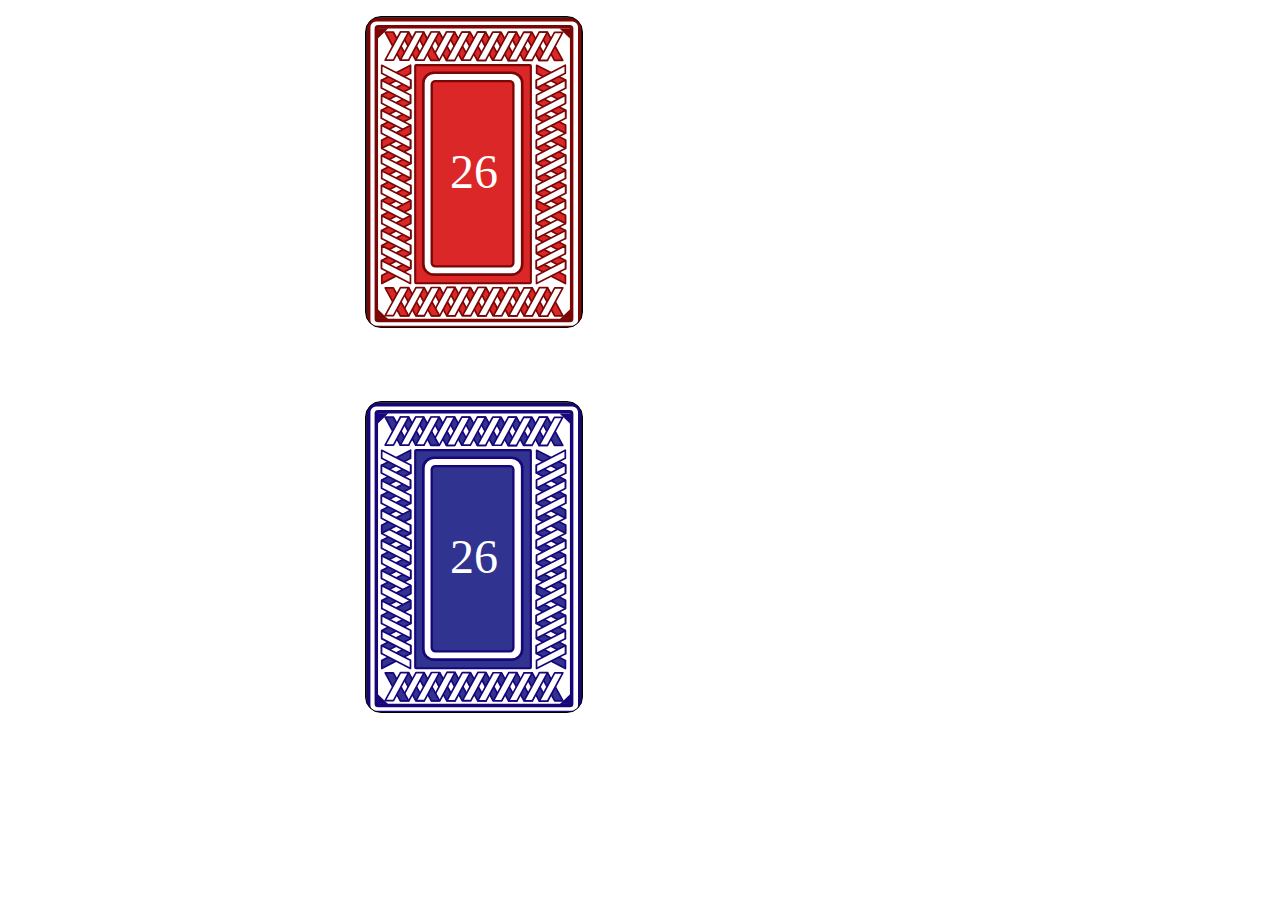
<file: deckOfCards/index.htm>
<!DOCTYPE html>
<html lang="en">
<link>
  <meta charset="UTF-8">
  <meta http-equiv="X-UA-Compatible" content="IE=edge">
  <meta name="viewport" content="width=device-width, initial-scale=1.0">
  <title>Deck of Cards</title>
  <script src="script.js" type="module" defer></script>
  <link rel="stylesheet" href="styles.css">
</head>
<body>
  <div class="game">
    <div class="computer-deck deck"></div>
    <div class="computer-card-slot card-slot"></div>
    <div class="text"></div>
    <div class="player-deck deck"></div>
    <div class="player-card-slot card-slot"></div>
  </div>
</body>
</html>
</file>
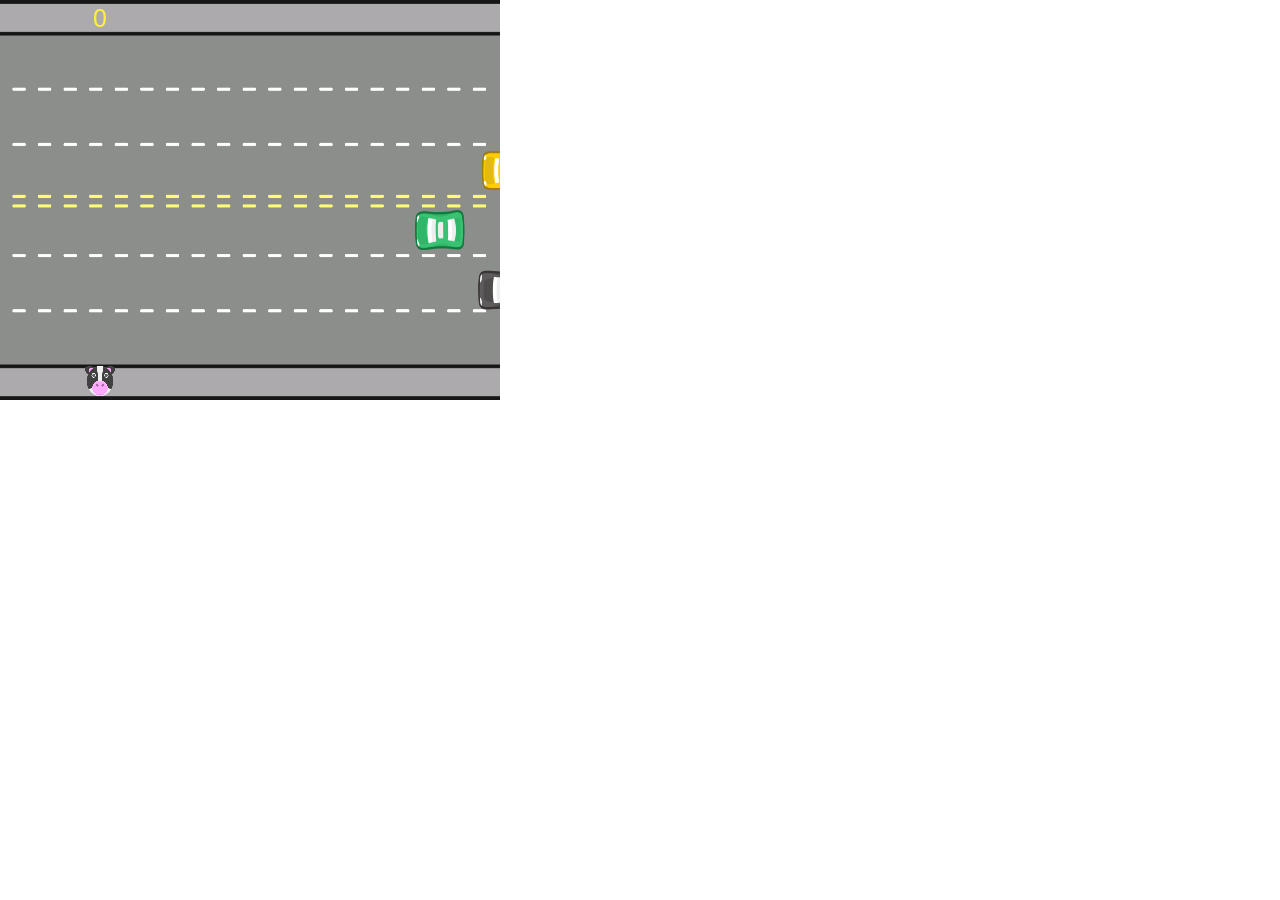
<file: freeway/index.html>
<!DOCTYPE html><html><head>
    <script src="p5.min.js"></script>
    <script src="p5.dom.min.js"></script>
    <script src="p5.sound.min.js"></script>
    <link rel="stylesheet" type="text/css" href="style.css">
    <meta charset="utf-8">

  </head>
  <body>
    <script src="sketch.js"></script>
    <script src="imagens.js"></script>
    <script src="ator.js"></script>
    <script src="carro.js"></script>
    <script src="p5.collide2d.js"></script>
  

</body></html>
</file>
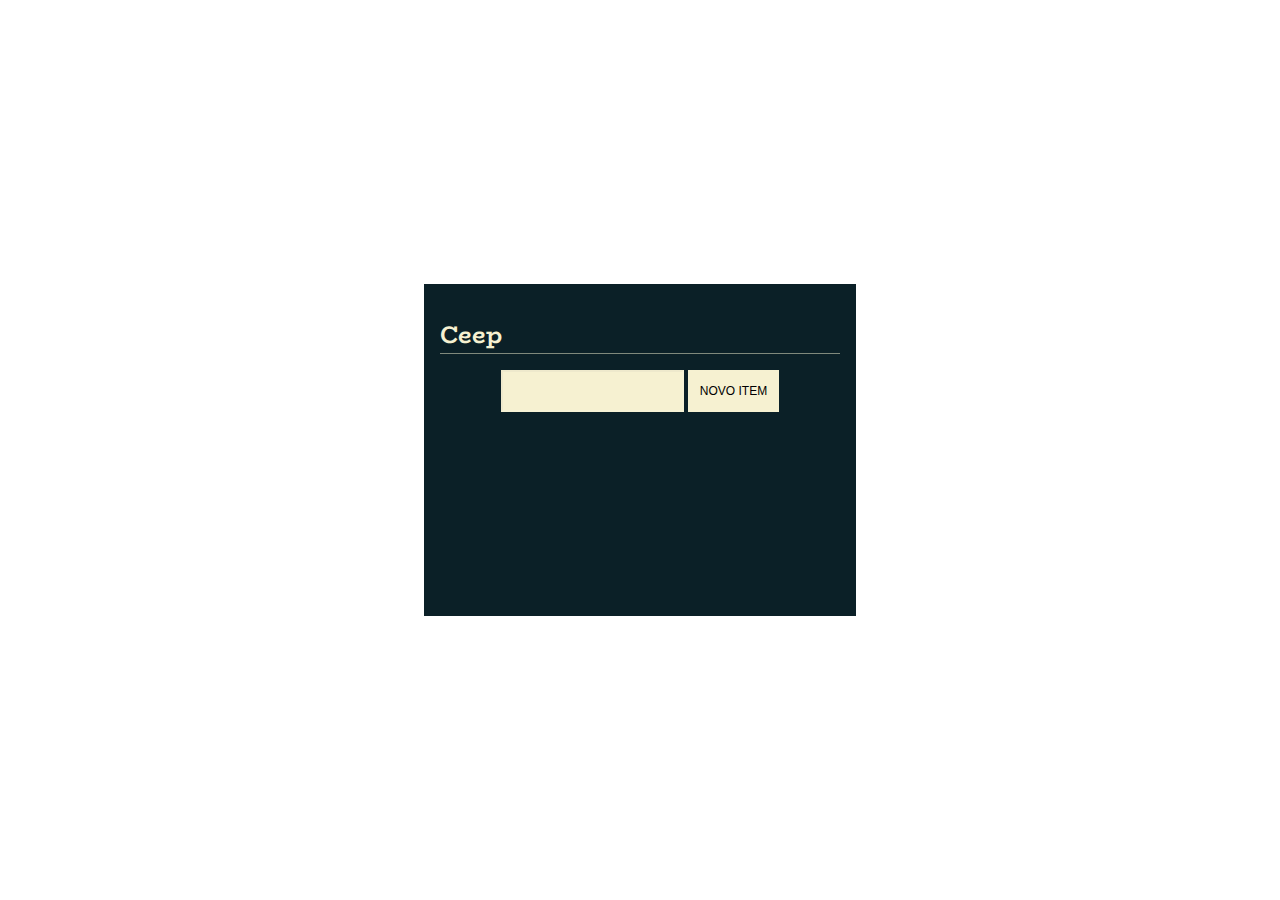
<file: ToDoList/index.html>
<!DOCTYPE html>
<html lang="en">
<head>
  <meta charset="UTF-8">
  <meta name="viewport" content="width=device-width, initial-scale=1.0">
  <link rel="stylesheet" href="./assets/css/style.css">
  <link rel="stylesheet" href="https://fonts.googleapis.com/css2?family=BioRhyme&amp;family=Space+Mono&amp;display=swap">
  <link rel="stylesheet" href="https://fonts.googleapis.com/icon?family=Material+Icons">
  <title>Ceep</title>
</head>
<body>
  <div class="app">
    <div class="todo-list">
      <h1 class="title">
        Ceep
      </h1>
      
      <form class="form" action="">
        <input class="form-input" type="text" data-form-input>
        <button class="form-button" data-form-button> Novo Item </button>
      </form>

      <ul class="list" data-list>
        
      </ul>
    </div>
    <script type="module" src="main.js"></script>
</body>
</html>
</file>
<file: deckOfCards/styles.css>
*, *::after, *::before {/*todas as tags, todas antes e todas depois*/
  box-sizing: border-box;
}

body {
  margin: 0;
  display: grid;
  /*separa o corpo em grid de 2 colunas de mesmo tamanho*/
  /* grid-template-columns: repeat(2, 7rem);*/ 
  /*separa o corpo em grid de 3 linhas dos respectivos tamanhos */
  /* grid-template-rows: 10rem 2rem 10rem;  */
  gap: .5rem;
  cursor: pointer;
  justify-content: center;
  padding-top: 1rem;
}

.game {
  height: 700px;
  width: 550px;
  display: grid;
  grid-template-columns: repeat(2, 40%); /*separa o corpo em grid de 2 colunas*/
  grid-template-rows: 45% 10% 45%; /*separa o corpo em grid de 3 linhas dos respectivos tamanhos*/
  grid-column: span 2;
}

.deck {
  height: 99%;
  width: 99%;
  border: 1px solid black;
  display: flex;
  justify-content: center;
  align-items: center;
  font-size: 3rem;
  border-radius: 1rem;
  color: white;
  user-select: none; /*previne usuario de selecionar texto*/
}

.computer-deck {
  /* background-color: green; */
  background-image: url('Card_back_06_red.svg');
  background-size: cover;
}

.player-deck {
  /* background-color: blue; */
  /* background-image: url('https://upload.wikimedia.org/wikipedia/commons/5/54/Card_back_06.svg'); */
  background-image: url('Card_back_06.svg');
  background-size: cover;
}

.text {
  font-size: 2rem;
  grid-column: span 2;
  display: flex;
  justify-content: center;
  align-items: center;
  user-select: none; /*previne usuario de selecionar texto*/
}

.card {
  position: relative;
  height: 99%;
  width: 99%;
  border: 1px solid black;
  border-radius: 1rem;
  display: flex;
  justify-content: center;
  align-items: center;
  font-size: 5rem;
  user-select: none; /*previne usuario de selecionar texto*/
}

.card.red{
  color: red;
}

.card.black{
  color: black;
}

.card::after,
.card::before {
  position: absolute;
  content: attr(data-value); /*pega o valor do atributo e insere antes e depois da tag com classe 'card'*/
  font-size: 2rem;
}

.card::after {
  bottom: .5rem;
  right: .5rem;
  transform: rotate(180deg); /*cabeça para baixo*/
}

.card::before {
  top: .5rem;
  left: .5rem;
}
</file>
<file: freeway/style.css>
html, body {
  margin: 0;
  padding: 0;
}
canvas {
  display: block;
}
</file>
<file: ToDoList/assets/css/style.css>
body {
  margin: 0;
}

.app {
  display: flex;
  align-items: center;
  justify-content: center;
  width: 100vw;
  min-height: 100vh;
}

.todo-list {
  background-color: #0B2027;
  font-family: "Space Mono", monospace;
  padding: 1rem;
  min-width: 400px;
  min-height: 300px;
}

.title {
  border-bottom: 1px solid rgba(246, 241, 209, 0.5);
  font-size: 1.5rem;
  font-family: "BioRhyme", serif;
  color: #F6F1D1;
}

.form {
  display: flex;
  justify-content: center;
}

.form-input,
.form-button {
  border-radius: 0;
  padding: 0.75rem;
  font-size: 0.75rem;
}

.form-input {
  outline: none;
  background-color: #F6F1D1;
  border-color: rgba(255, 255, 255, 0.1);
}

.form-button {
  border: 1px;
  background: #F6F1D1;
  text-transform: uppercase;
  cursor: pointer;
  margin-left: 0.25rem;
}

.form-button:hover {
  color: #F6F1D1;
  background: rgba(246, 241, 209, 0.1);
}

body {
  margin: 0;
}

.app {
  display: flex;
  align-items: center;
  justify-content: center;
  width: 100vw;
  min-height: 100vh;
}

.todo-list {
  background-color: #0B2027;
  font-family: "Space Mono", monospace;
  padding: 1rem;
  min-width: 400px;
  min-height: 300px;
}

.title {
  border-bottom: 1px solid rgba(246, 241, 209, 0.5);
  font-size: 1.5rem;
  font-family: "BioRhyme", serif;
  color: #F6F1D1;
}

.form {
  display: flex;
  justify-content: center;
}
.form-input, .form-button {
  border-radius: 0;
  padding: 0.75rem;
  font-size: 0.75rem;
}
.form-input {
  outline: none;
  background-color: #F6F1D1;
  border-color: rgba(255, 255, 255, 0.1);
}
.form-button {
  border: 1px;
  background: #F6F1D1;
  text-transform: uppercase;
  cursor: pointer;
  margin-left: 0.25rem;
}
.form-button:hover {
  color: #F6F1D1;
  background: rgba(246, 241, 209, 0.1);
}

.list {
  padding: 0;
  list-style: none;
  width: 100%;
}

.task {
  background-color: rgba(255, 255, 255, 0.1);
  color: #F6F1D1;
  display: flex;
  justify-content: space-between;
  margin-bottom: 0.5rem;
  padding: 1rem 3rem;
}

.check-button, .delete-button {
  background-color: #F6F1D1;
  border: none;
  box-shadow: 0 0 8px rgba(0, 0, 0, 0.1);
  outline: none;
  border-radius: 2px;
  cursor: pointer;
}

.task.done .check-button {
  background-color: #46494C;
  color: #F6F1D1;
}

.check-icon {
  display: block;
  padding: 1px;
  width: 10px;
  height: 10px;
  background-color: transparent;
  border-radius: 50%;
}

.task.done .check-icon {
  background-color: #0B2027;
}

.content {
  margin: 0;
}

.task.done .content {
  text-decoration: line-through;
}

/*# sourceMappingURL=style.css.map */
</file>
